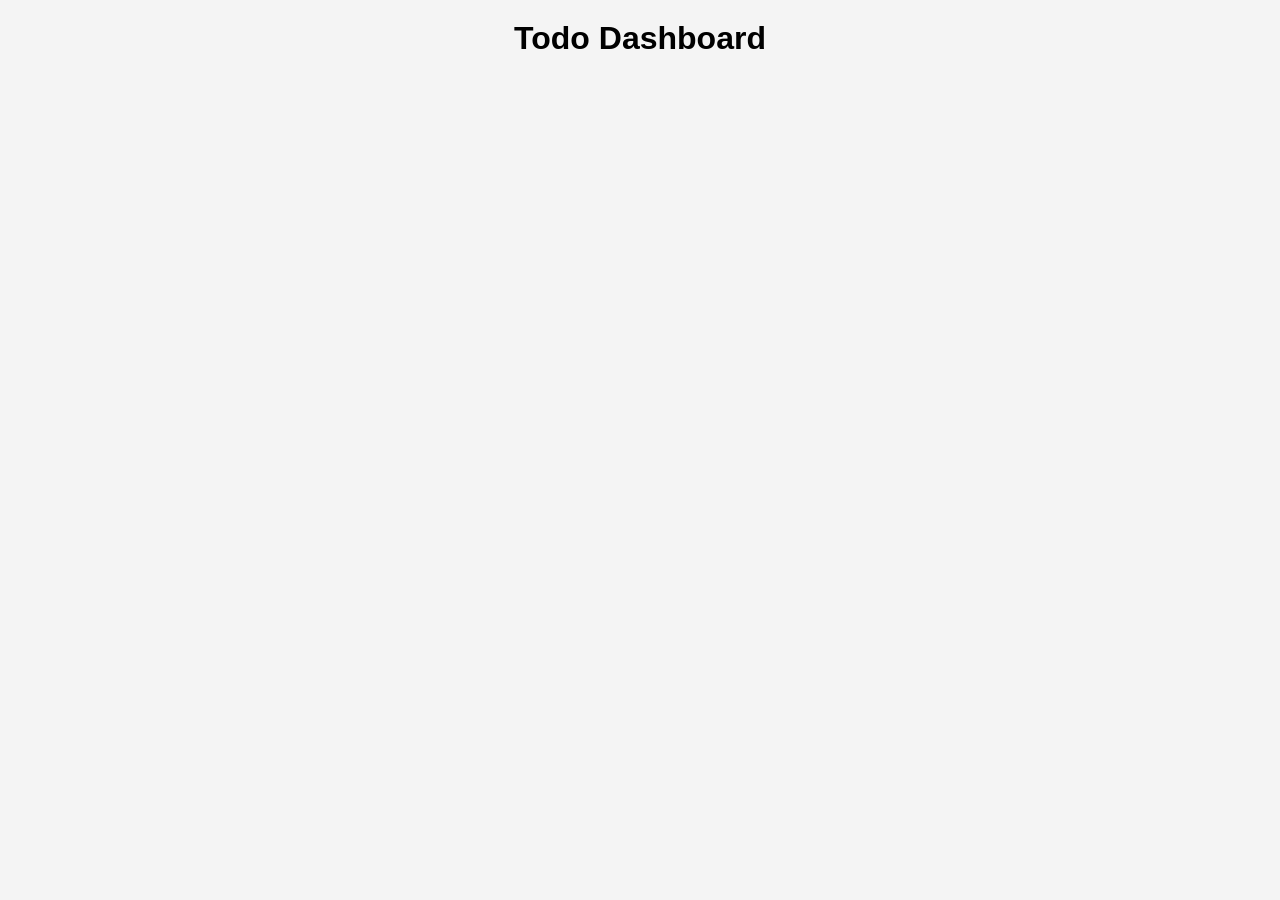
<file: index.html>
<!DOCTYPE html>
<html lang="en">
<head>
    <meta charset="UTF-8">
    <meta name="viewport" content="width=device-width, initial-scale=1.0">
    <title>Todo Dashboard</title>
    <link rel="stylesheet" href="styles.css">
</head>
<body>

<h1>Todo Dashboard</h1>

<div id="todoContainer"></div>

<script src="script.js"></script>

</body>
</html>
</file>
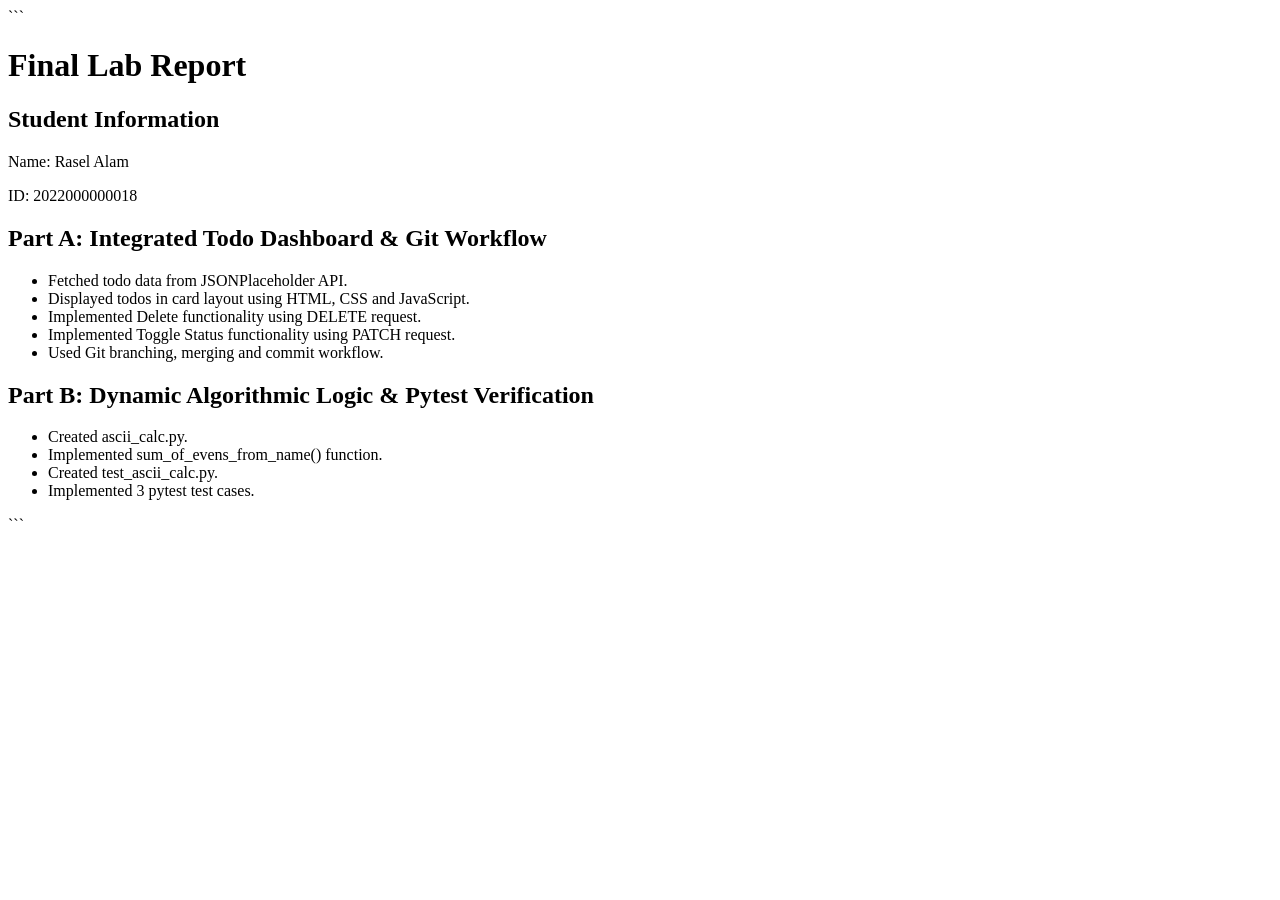
<file: lab_report.html>
<!DOCTYPE html>

<html>
<head>
    <title>Lab Report</title>
</head>
<body>

```
<h1>Final Lab Report</h1>

<h2>Student Information</h2>
<p>Name: Rasel Alam</p>
<p>ID: 2022000000018</p>

<h2>Part A: Integrated Todo Dashboard & Git Workflow</h2>
<ul>
    <li>Fetched todo data from JSONPlaceholder API.</li>
    <li>Displayed todos in card layout using HTML, CSS and JavaScript.</li>
    <li>Implemented Delete functionality using DELETE request.</li>
    <li>Implemented Toggle Status functionality using PATCH request.</li>
    <li>Used Git branching, merging and commit workflow.</li>
</ul>

<h2>Part B: Dynamic Algorithmic Logic & Pytest Verification</h2>
<ul>
    <li>Created ascii_calc.py.</li>
    <li>Implemented sum_of_evens_from_name() function.</li>
    <li>Created test_ascii_calc.py.</li>
    <li>Implemented 3 pytest test cases.</li>
</ul>
```

</body>
</html>
</file>
<file: styles.css>
*{
    margin:0;
    padding:0;
    box-sizing:border-box;
}

body{
    font-family:Arial, sans-serif;
    background:#f4f4f4;
    padding:20px;
}

h1{
    text-align:center;
    margin-bottom:20px;
}

#todoContainer{
    display:grid;
    grid-template-columns:repeat(auto-fit,minmax(280px,1fr));
    gap:20px;
}

.card{
    background:white;
    padding:15px;
    border-radius:10px;
    box-shadow:0 2px 8px rgba(0,0,0,0.2);
}

button{
    padding:8px 12px;
    margin-top:10px;
    border:none;
    border-radius:5px;
    cursor:pointer;
}

.toggle-btn{
    background:#3498db;
    color:white;
}

.delete-btn{
    background:#e74c3c;
    color:white;
}
</file>
